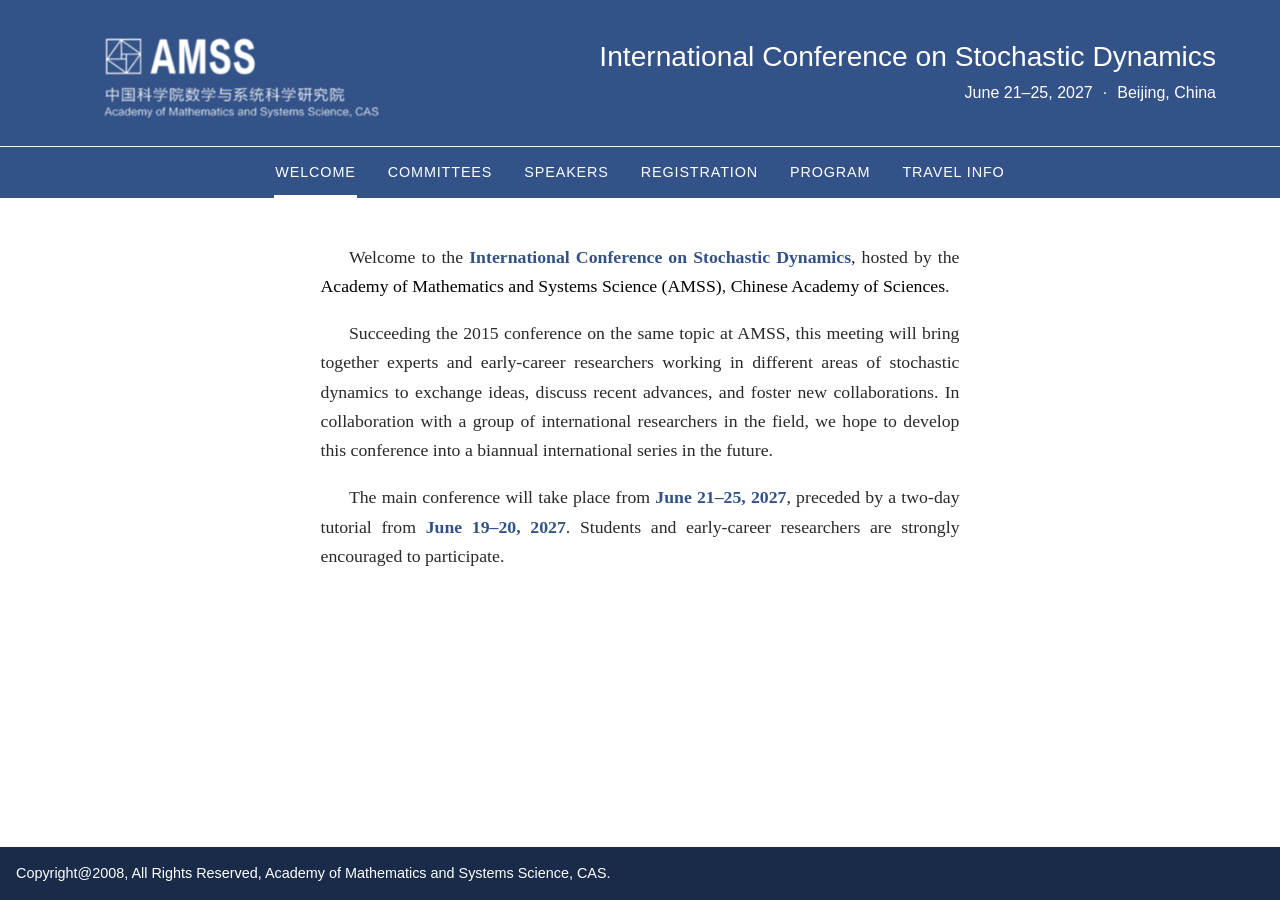
<file: index.html>
<!doctype html>
<html lang="en">
<head>
  <meta charset="utf-8">
  <meta name="viewport" content="width=device-width, initial-scale=1">
  <title>Welcome | International Conference on Stochastic Dynamics</title>
  <link rel="stylesheet" href="style.css">
</head>
<body>
  <a class="skip" href="#main">Skip to content</a>
  <header class="masthead">
    <div class="wrap masthead-inner">
      <a class="host" href="https://amss.cas.cn/">
        <img src="images/amss-logo.png" width="772" height="294"
             alt="Academy of Mathematics and Systems Science, Chinese Academy of Sciences">
      </a>
      <div class="event">
        <a href="index.html" class="event-title">International Conference on Stochastic Dynamics</a>
        <p><time datetime="2027-06-21">June 21</time>–<time datetime="2027-06-25">25, 2027</time> <span aria-hidden="true">·</span> Beijing, China</p>
      </div>
    </div>
    <nav aria-label="Conference pages">
      <div class="wrap">
        <ul>
          <li><a href="index.html" aria-current="page">Welcome</a></li>
          <li><a href="committees.html">Committees</a></li>
          <li><a href="speakers.html">Speakers</a></li>
          <li><a href="registration.html">Registration</a></li>
          <li><a href="program.html">Program</a></li>
          <li><a href="travel-info.html">Travel Info</a></li>
        </ul>
      </div>
    </nav>
  </header>
  <div class="wrap layout">
    <main id="main" class="welcome" aria-label="Welcome">
      <p>Welcome to the <strong>International Conference on Stochastic Dynamics</strong>, hosted by the <a href="https://amss.cas.cn/">Academy of Mathematics and Systems Science (AMSS)</a>, <a href="https://english.cas.cn/">Chinese Academy of Sciences</a>.</p>
      <p>Succeeding the 2015 conference on the same topic at AMSS, this meeting will bring together experts and early-career researchers working in different areas of stochastic dynamics to exchange ideas, discuss recent advances, and foster new collaborations. In collaboration with a group of international researchers in the field, we hope to develop this conference into a biannual international series in the future.</p>
      <p>The main conference will take place from <strong class="date-range"><time datetime="2027-06-21">June 21</time>–<time datetime="2027-06-25">25, 2027</time></strong>, preceded by a two-day tutorial from <strong class="date-range"><time datetime="2027-06-19">June 19</time>–<time datetime="2027-06-20">20, 2027</time></strong>. Students and early-career researchers are strongly encouraged to participate.</p>
    </main>
  </div>
  <footer>
    Copyright@2008, All Rights Reserved, Academy of Mathematics and Systems Science, CAS.
  </footer>
</body>
</html>
</file>
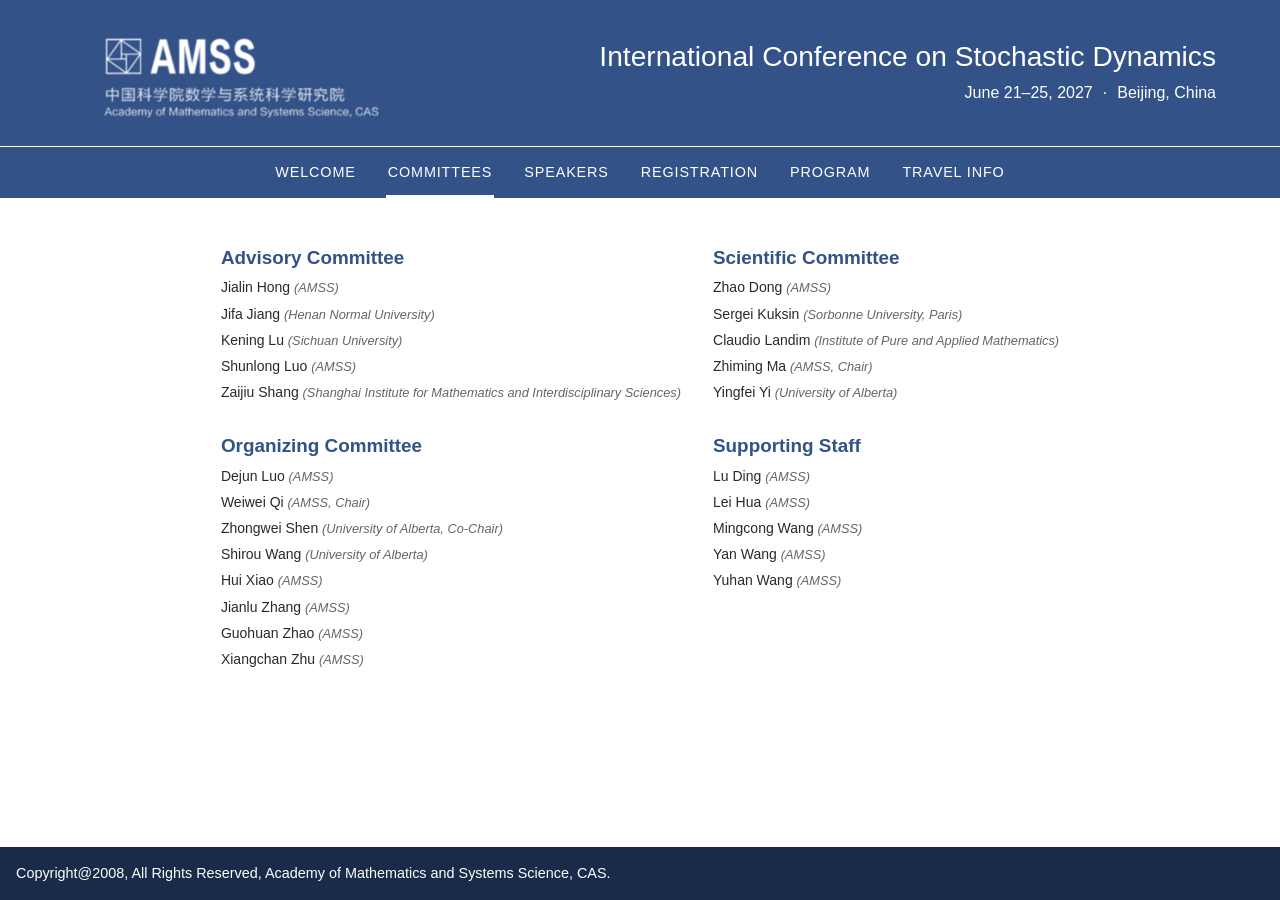
<file: committees.html>
<!doctype html>
<html lang="en">
<head>
  <meta charset="utf-8">
  <meta name="viewport" content="width=device-width, initial-scale=1">
  <title>Committees | International Conference on Stochastic Dynamics</title>
  <link rel="stylesheet" href="style.css">
</head>
<body>
  <a class="skip" href="#main">Skip to content</a>
  <header class="masthead">
    <div class="wrap masthead-inner">
      <a class="host" href="https://amss.cas.cn/">
        <img src="images/amss-logo.png" width="772" height="294"
             alt="Academy of Mathematics and Systems Science, Chinese Academy of Sciences">
      </a>
      <div class="event">
        <a href="index.html" class="event-title">International Conference on Stochastic Dynamics</a>
        <p><time datetime="2027-06-21">June 21</time>–<time datetime="2027-06-25">25, 2027</time> <span aria-hidden="true">·</span> Beijing, China</p>
      </div>
    </div>
    <nav aria-label="Conference pages">
      <div class="wrap">
        <ul>
          <li><a href="index.html">Welcome</a></li>
          <li><a href="committees.html" aria-current="page">Committees</a></li>
          <li><a href="speakers.html">Speakers</a></li>
          <li><a href="registration.html">Registration</a></li>
          <li><a href="program.html">Program</a></li>
          <li><a href="travel-info.html">Travel Info</a></li>
        </ul>
      </div>
    </nav>
  </header>
  <div class="wrap layout">
    <main id="main" class="committees" aria-label="Committees" tabindex="-1">
      <section>
        <h1>Advisory Committee</h1>
        <ul class="roster" role="list">
          <li>Jialin Hong <i class="affiliation">(AMSS)</i></li>
          <li>Jifa Jiang <i class="affiliation">(Henan Normal University)</i></li>
          <li>Kening Lu <i class="affiliation">(Sichuan University)</i></li>
          <li>Shunlong Luo <i class="affiliation">(AMSS)</i></li>
          <li>Zaijiu Shang <i class="affiliation">(Shanghai Institute for Mathematics and Interdisciplinary Sciences)</i></li>
        </ul>
      </section>
      <section>
        <h2>Scientific Committee</h2>
        <ul class="roster" role="list">
          <li>Zhao Dong <i class="affiliation">(AMSS)</i></li>
          <li>Sergei Kuksin <i class="affiliation">(Sorbonne University, Paris)</i></li>
          <li>Claudio Landim <i class="affiliation">(Institute of Pure and Applied Mathematics)</i></li>
          <li>Zhiming Ma <i class="affiliation">(AMSS, Chair)</i></li>
          <li>Yingfei Yi <i class="affiliation">(University of Alberta)</i></li>
        </ul>
      </section>
      <section>
        <h2>Organizing Committee</h2>
        <ul class="roster" role="list">
          <li>Dejun Luo <i class="affiliation">(AMSS)</i></li>
          <li>Weiwei Qi <i class="affiliation">(AMSS, Chair)</i></li>
          <li>Zhongwei Shen <i class="affiliation">(University of Alberta, Co-Chair)</i></li>
          <li>Shirou Wang <i class="affiliation">(University of Alberta)</i></li>
          <li>Hui Xiao <i class="affiliation">(AMSS)</i></li>
          <li>Jianlu Zhang <i class="affiliation">(AMSS)</i></li>
          <li>Guohuan Zhao <i class="affiliation">(AMSS)</i></li>
          <li>Xiangchan Zhu <i class="affiliation">(AMSS)</i></li>
        </ul>
      </section>
      <section>
        <h2>Supporting Staff</h2>
        <ul class="roster" role="list">
          <li>Lu Ding <i class="affiliation">(AMSS)</i></li>
          <li>Lei Hua <i class="affiliation">(AMSS)</i></li>
          <li>Mingcong Wang <i class="affiliation">(AMSS)</i></li>
          <li>Yan Wang <i class="affiliation">(AMSS)</i></li>
          <li>Yuhan Wang <i class="affiliation">(AMSS)</i></li>
        </ul>
      </section>
    </main>
  </div>
  <footer>
    Copyright@2008, All Rights Reserved, Academy of Mathematics and Systems Science, CAS.
  </footer>
</body>
</html>
</file>
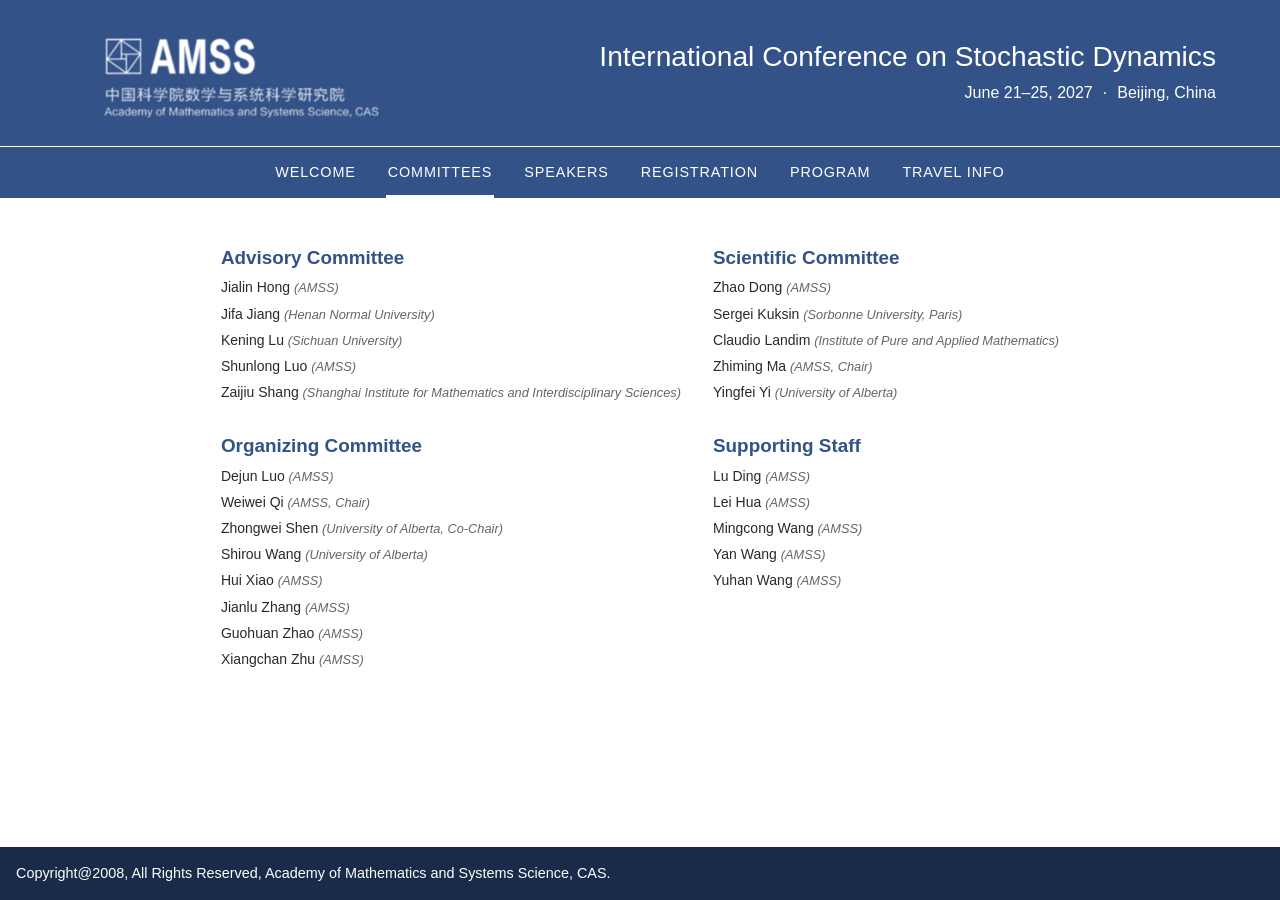
<file: participants.html>
<!doctype html>
<html lang="en">
<head>
  <meta charset="utf-8">
  <meta name="viewport" content="width=device-width, initial-scale=1">
  <title>Committees | International Conference on Stochastic Dynamics</title>
  <meta http-equiv="refresh" content="0; url=committees.html">
</head>
<body>
  <a href="committees.html">Committees</a>
</body>
</html>
</file>
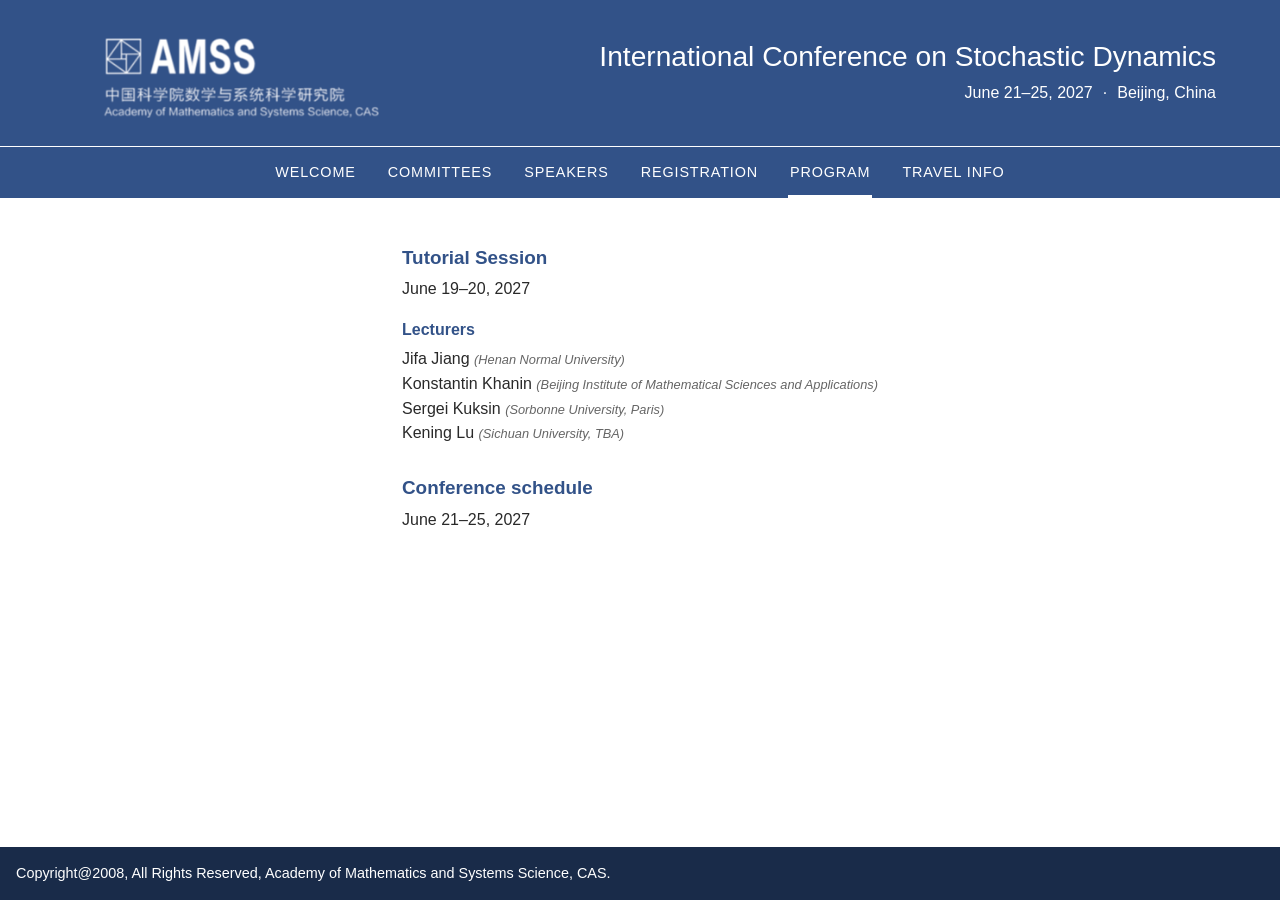
<file: program.html>
<!doctype html>
<html lang="en">
<head>
  <meta charset="utf-8">
  <meta name="viewport" content="width=device-width, initial-scale=1">
  <title>Program | International Conference on Stochastic Dynamics</title>
  <link rel="stylesheet" href="style.css">
</head>
<body>
  <a class="skip" href="#main">Skip to content</a>
  <header class="masthead">
    <div class="wrap masthead-inner">
      <a class="host" href="https://amss.cas.cn/">
        <img src="images/amss-logo.png" width="772" height="294"
             alt="Academy of Mathematics and Systems Science, Chinese Academy of Sciences">
      </a>
      <div class="event">
        <a href="index.html" class="event-title">International Conference on Stochastic Dynamics</a>
        <p><time datetime="2027-06-21">June 21</time>–<time datetime="2027-06-25">25, 2027</time> <span aria-hidden="true">·</span> Beijing, China</p>
      </div>
    </div>
    <nav aria-label="Conference pages">
      <div class="wrap">
        <ul>
          <li><a href="index.html">Welcome</a></li>
          <li><a href="committees.html">Committees</a></li>
          <li><a href="speakers.html">Speakers</a></li>
          <li><a href="registration.html">Registration</a></li>
          <li><a href="program.html" aria-current="page">Program</a></li>
          <li><a href="travel-info.html">Travel Info</a></li>
        </ul>
      </div>
    </nav>
  </header>
  <div class="wrap layout">
    <main id="main" class="program">
      <section>
        <h1>Tutorial Session</h1>
        <p><time datetime="2027-06-19">June 19</time>–<time datetime="2027-06-20">20, 2027</time></p>
        <h2 class="lecturers-title">Lecturers</h2>
        <ul class="lecturer-list" role="list">
          <li>Jifa Jiang <i>(Henan Normal University)</i></li>
          <li>Konstantin Khanin <i>(Beijing Institute of Mathematical Sciences and Applications)</i></li>
          <li>Sergei Kuksin <i>(Sorbonne University, Paris)</i></li>
          <li>Kening Lu <i>(Sichuan University, TBA)</i></li>
        </ul>
      </section>
      <section>
        <h2>Conference schedule</h2>
        <p><time datetime="2027-06-21">June 21</time>–<time datetime="2027-06-25">25, 2027</time></p>
      </section>
    </main>
  </div>
  <footer>
    Copyright@2008, All Rights Reserved, Academy of Mathematics and Systems Science, CAS.
  </footer>
</body>
</html>
</file>
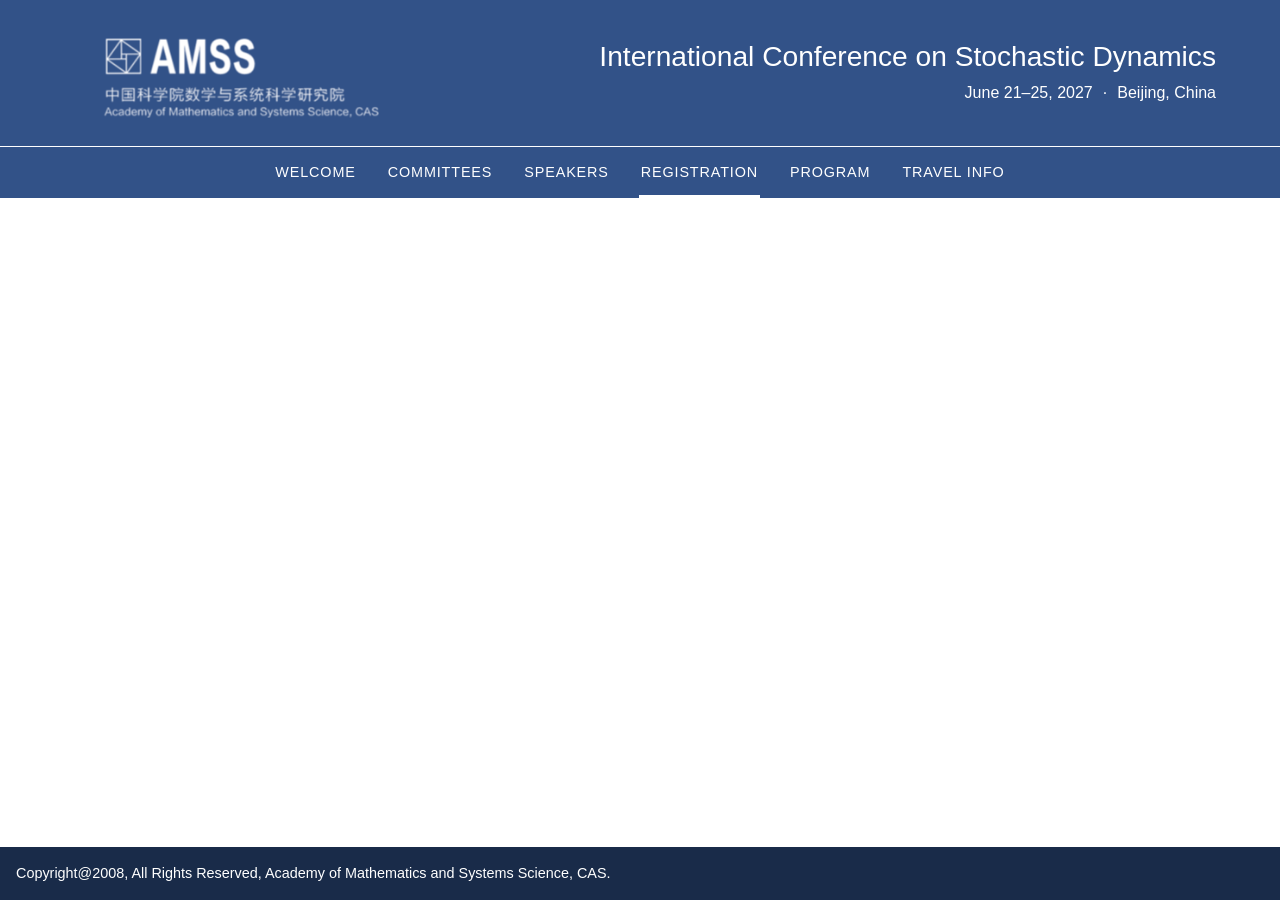
<file: registration.html>
<!doctype html>
<html lang="en">
<head>
  <meta charset="utf-8">
  <meta name="viewport" content="width=device-width, initial-scale=1">
  <title>Registration | International Conference on Stochastic Dynamics</title>
  <link rel="stylesheet" href="style.css">
</head>
<body>
  <a class="skip" href="#main">Skip to content</a>
  <header class="masthead">
    <div class="wrap masthead-inner">
      <a class="host" href="https://amss.cas.cn/">
        <img src="images/amss-logo.png" width="772" height="294"
             alt="Academy of Mathematics and Systems Science, Chinese Academy of Sciences">
      </a>
      <div class="event">
        <a href="index.html" class="event-title">International Conference on Stochastic Dynamics</a>
        <p><time datetime="2027-06-21">June 21</time>–<time datetime="2027-06-25">25, 2027</time> <span aria-hidden="true">·</span> Beijing, China</p>
      </div>
    </div>
    <nav aria-label="Conference pages">
      <div class="wrap">
        <ul>
          <li><a href="index.html">Welcome</a></li>
          <li><a href="committees.html">Committees</a></li>
          <li><a href="speakers.html">Speakers</a></li>
          <li><a href="registration.html" aria-current="page">Registration</a></li>
          <li><a href="program.html">Program</a></li>
          <li><a href="travel-info.html">Travel Info</a></li>
        </ul>
      </div>
    </nav>
  </header>
  <div class="wrap layout">
    <main id="main" aria-label="Registration" tabindex="-1"></main>
  </div>
  <footer>
    Copyright@2008, All Rights Reserved, Academy of Mathematics and Systems Science, CAS.
  </footer>
</body>
</html>
</file>
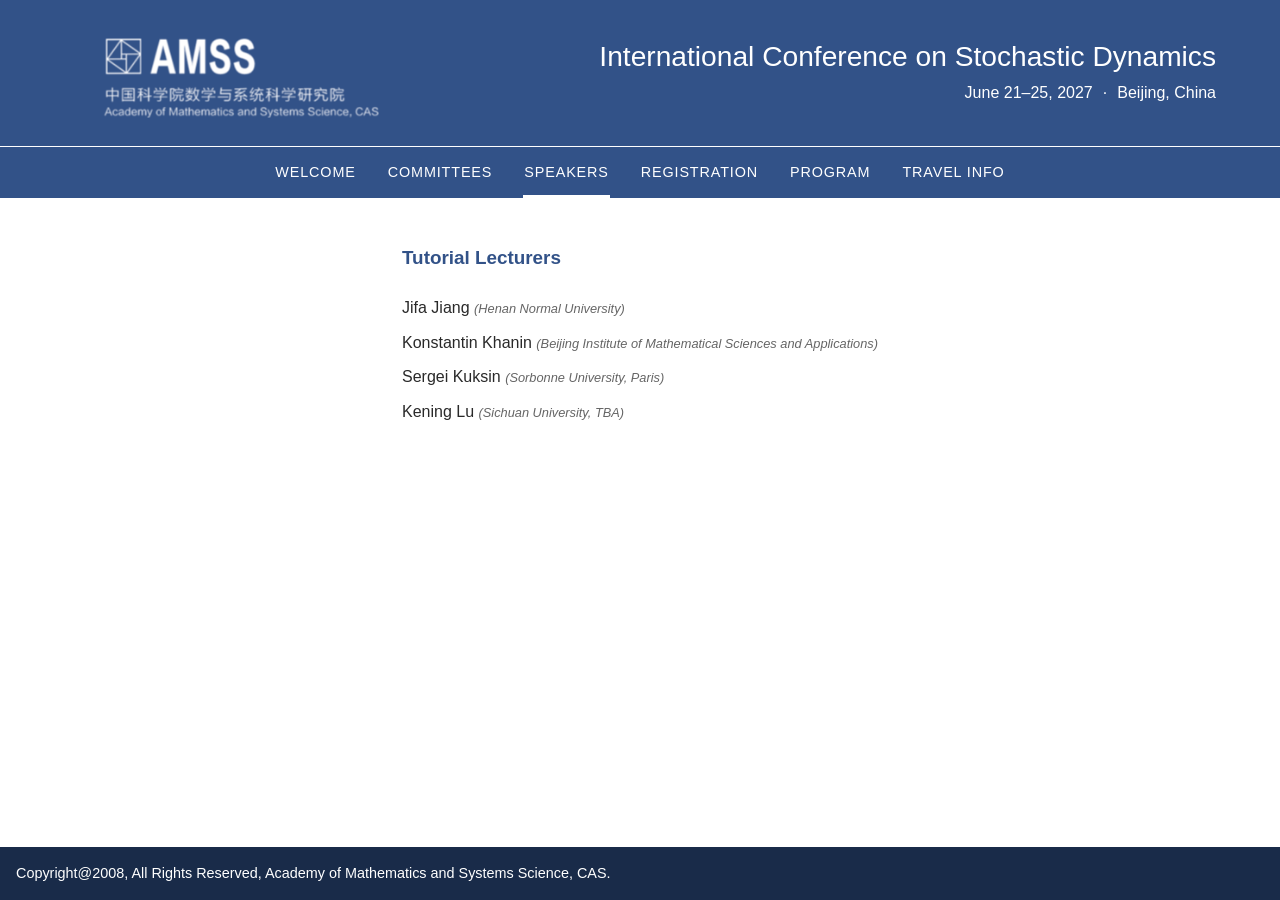
<file: speakers.html>
<!doctype html>
<html lang="en">
<head>
  <meta charset="utf-8">
  <meta name="viewport" content="width=device-width, initial-scale=1">
  <title>Speakers | International Conference on Stochastic Dynamics</title>
  <link rel="stylesheet" href="style.css">
</head>
<body>
  <a class="skip" href="#main">Skip to content</a>
  <header class="masthead">
    <div class="wrap masthead-inner">
      <a class="host" href="https://amss.cas.cn/">
        <img src="images/amss-logo.png" width="772" height="294"
             alt="Academy of Mathematics and Systems Science, Chinese Academy of Sciences">
      </a>
      <div class="event">
        <a href="index.html" class="event-title">International Conference on Stochastic Dynamics</a>
        <p><time datetime="2027-06-21">June 21</time>–<time datetime="2027-06-25">25, 2027</time> <span aria-hidden="true">·</span> Beijing, China</p>
      </div>
    </div>
    <nav aria-label="Conference pages">
      <div class="wrap">
        <ul>
          <li><a href="index.html">Welcome</a></li>
          <li><a href="committees.html">Committees</a></li>
          <li><a href="speakers.html" aria-current="page">Speakers</a></li>
          <li><a href="registration.html">Registration</a></li>
          <li><a href="program.html">Program</a></li>
          <li><a href="travel-info.html">Travel Info</a></li>
        </ul>
      </div>
    </nav>
  </header>
  <div class="wrap layout">
    <main id="main" class="speakers" aria-label="Speakers" tabindex="-1">
      <section>
        <h1>Tutorial Lecturers</h1>
        <ul class="lecturer-list" role="list">
          <li>Jifa Jiang <i>(Henan Normal University)</i></li>
          <li>Konstantin Khanin <i>(Beijing Institute of Mathematical Sciences and Applications)</i></li>
          <li>Sergei Kuksin <i>(Sorbonne University, Paris)</i></li>
          <li>Kening Lu <i>(Sichuan University, TBA)</i></li>
        </ul>
      </section>
    </main>
  </div>
  <footer>
    Copyright@2008, All Rights Reserved, Academy of Mathematics and Systems Science, CAS.
  </footer>
</body>
</html>
</file>
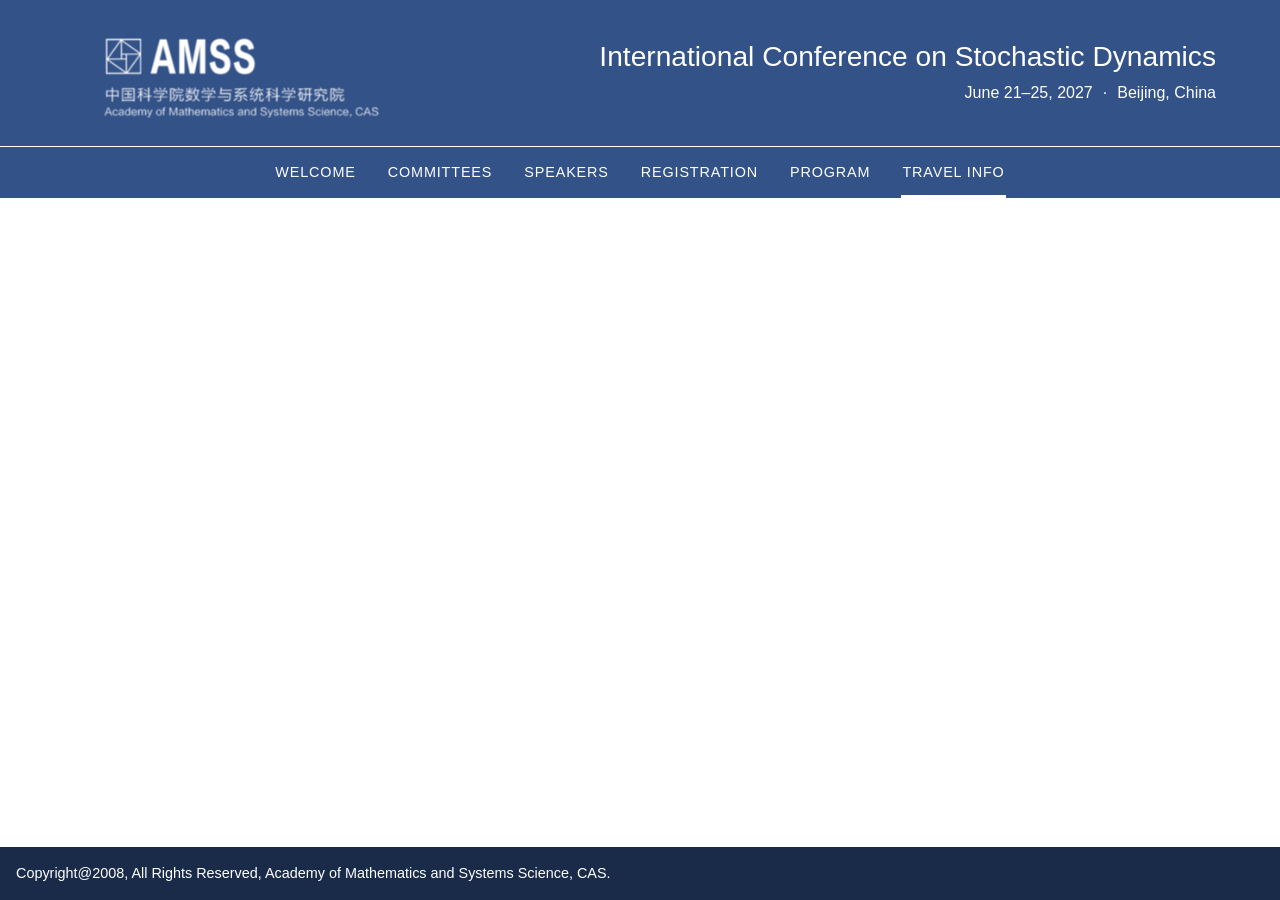
<file: travel-info.html>
<!doctype html>
<html lang="en">
<head>
  <meta charset="utf-8">
  <meta name="viewport" content="width=device-width, initial-scale=1">
  <title>Travel information | International Conference on Stochastic Dynamics</title>
  <link rel="stylesheet" href="style.css">
</head>
<body>
  <a class="skip" href="#main">Skip to content</a>
  <header class="masthead">
    <div class="wrap masthead-inner">
      <a class="host" href="https://amss.cas.cn/">
        <img src="images/amss-logo.png" width="772" height="294"
             alt="Academy of Mathematics and Systems Science, Chinese Academy of Sciences">
      </a>
      <div class="event">
        <a href="index.html" class="event-title">International Conference on Stochastic Dynamics</a>
        <p><time datetime="2027-06-21">June 21</time>–<time datetime="2027-06-25">25, 2027</time> <span aria-hidden="true">·</span> Beijing, China</p>
      </div>
    </div>
    <nav aria-label="Conference pages">
      <div class="wrap">
        <ul>
          <li><a href="index.html">Welcome</a></li>
          <li><a href="committees.html">Committees</a></li>
          <li><a href="speakers.html">Speakers</a></li>
          <li><a href="registration.html">Registration</a></li>
          <li><a href="program.html">Program</a></li>
          <li><a href="travel-info.html" aria-current="page">Travel Info</a></li>
        </ul>
      </div>
    </nav>
  </header>
  <div class="wrap layout">
    <main id="main" aria-label="Travel Info" tabindex="-1"></main>
  </div>
  <footer>
    Copyright@2008, All Rights Reserved, Academy of Mathematics and Systems Science, CAS.
  </footer>
</body>
</html>
</file>
<file: style.css>
:root {
  color-scheme: light;
  --conference-blue: #325288;
  --conference-navy: #192B49;
  --ink: #292929;
  --muted: #656565;
}
* { box-sizing: border-box; }
body {
  margin: 0;
  min-height: 100vh;
  min-height: 100svh;
  display: flex;
  flex-direction: column;
  font: 1rem/1.55 Arial, Helvetica, sans-serif;
  background: white;
  color: var(--ink);
}
.wrap { width: min(90%, 78rem); margin-inline: auto; }
.skip { position: absolute; top: .5rem; left: .5rem; padding: .5rem 1rem; background: white; color: var(--ink); transform: translateY(-155%); }
.skip:focus { transform: none; }
:focus-visible { outline: 3px solid white; outline-offset: 3px; box-shadow: 0 0 0 7px var(--conference-navy); }
.masthead { background: var(--conference-blue); color: white; }
.masthead-inner { width: min(90%, 72rem); display: flex; justify-content: space-between; align-items: center; gap: clamp(1.25rem, 3vw, 3rem); padding-block: .6rem; }
.host { display: block; width: min(26vw, 21rem); flex-shrink: 0; }
.host img {
  display: block;
  width: 100%;
  height: auto;
}
.event { min-width: 0; text-align: right; }
.event-title { display: block; font-size: clamp(1.125rem, 2.2vw, 1.875rem); line-height: 1.2; text-decoration: none; color: white; }
.event p { margin: .4rem 0 0; text-align: right; }
.event p span { padding-inline: .35rem; }
nav { border-top: 1px solid white; }
nav ul { margin: 0; padding: 0; list-style: none; display: flex; flex-wrap: wrap; justify-content: center; gap: .2rem 1.8rem; }
nav a { display: block; padding: .9rem .1rem .7rem; border-bottom: 3px solid transparent; color: white; text-decoration: none; font-size: .9rem; letter-spacing: .06em; text-transform: uppercase; }
nav a[aria-current], nav a:hover { color: white; border-bottom-color: white; }
.layout { flex: 1; padding-block: 2.8rem 3.5rem; }
.welcome {
  max-width: 72ch;
  margin-inline: auto;
  font-family: "STIX Two Text", Georgia, "Times New Roman", serif;
  font-size: clamp(1rem, .95rem + .2vw, 1.125rem);
  line-height: 1.65;
}
.welcome p { margin: 0; text-indent: 1.6em; text-align: justify; }
.welcome p + p { margin-top: 1em; }
.welcome strong { color: var(--conference-blue); font-weight: 700; }
.welcome a { color: #000; text-decoration: none; }
.welcome .date-range { white-space: nowrap; }
main h1 { font-size: clamp(2rem, 4vw, 2.8rem); font-weight: 500; line-height: 1.15; margin: 0 0 1.3rem; }
main section + section { margin-top: 1.7rem; }
main section h1, main section h2 { margin: 0 0 .35rem; color: var(--conference-blue); font-size: 1.18rem; font-weight: 600; line-height: inherit; }
.layout > main:not(.welcome) {
  width: fit-content;
  max-width: 100%;
  margin-inline: auto;
}
.program p { margin: 0; }
.program .lecturers-title { margin: 1rem 0 .25rem; font-size: 1rem; }
.lecturer-list, .roster { margin: 0; padding: 0; list-style: none; }
.speakers h1 { margin-block-end: 1.5rem; }
.speakers .lecturer-list li + li { margin-block-start: .625rem; }
.committees {
  display: grid;
  grid-template-columns: repeat(2, minmax(0, max-content));
  gap: 1.7rem clamp(1.25rem, 2.5vw, 3rem);
  align-items: start;
}
.committees > section { margin: 0; }
.roster { font-size: .875rem; }
.roster li + li { margin-top: .28rem; }
.lecturer-list i, .roster .affiliation { font-size: .8rem; font-style: italic; line-height: 1.35; color: var(--muted); }
.roster .role { white-space: nowrap; }
footer { background: var(--conference-navy); color: white; padding: .95rem 1rem; font-size: .9rem; }
@media (max-width: 45rem) {
  .masthead-inner { flex-direction: column; gap: .75rem; padding-block: 1rem; }
  .host { width: min(75%, 17rem); align-self: flex-start; }
  .event { max-width: 100%; align-self: flex-end; }
  .event-title { font-size: clamp(.8125rem, 4vw, 1.4rem); }
  nav ul { column-gap: 1rem; }
  nav a { padding: .65rem 0 .45rem; }
  .layout { padding-block: 2rem; }
  .committees { grid-template-columns: 1fr; }
}
</file>
